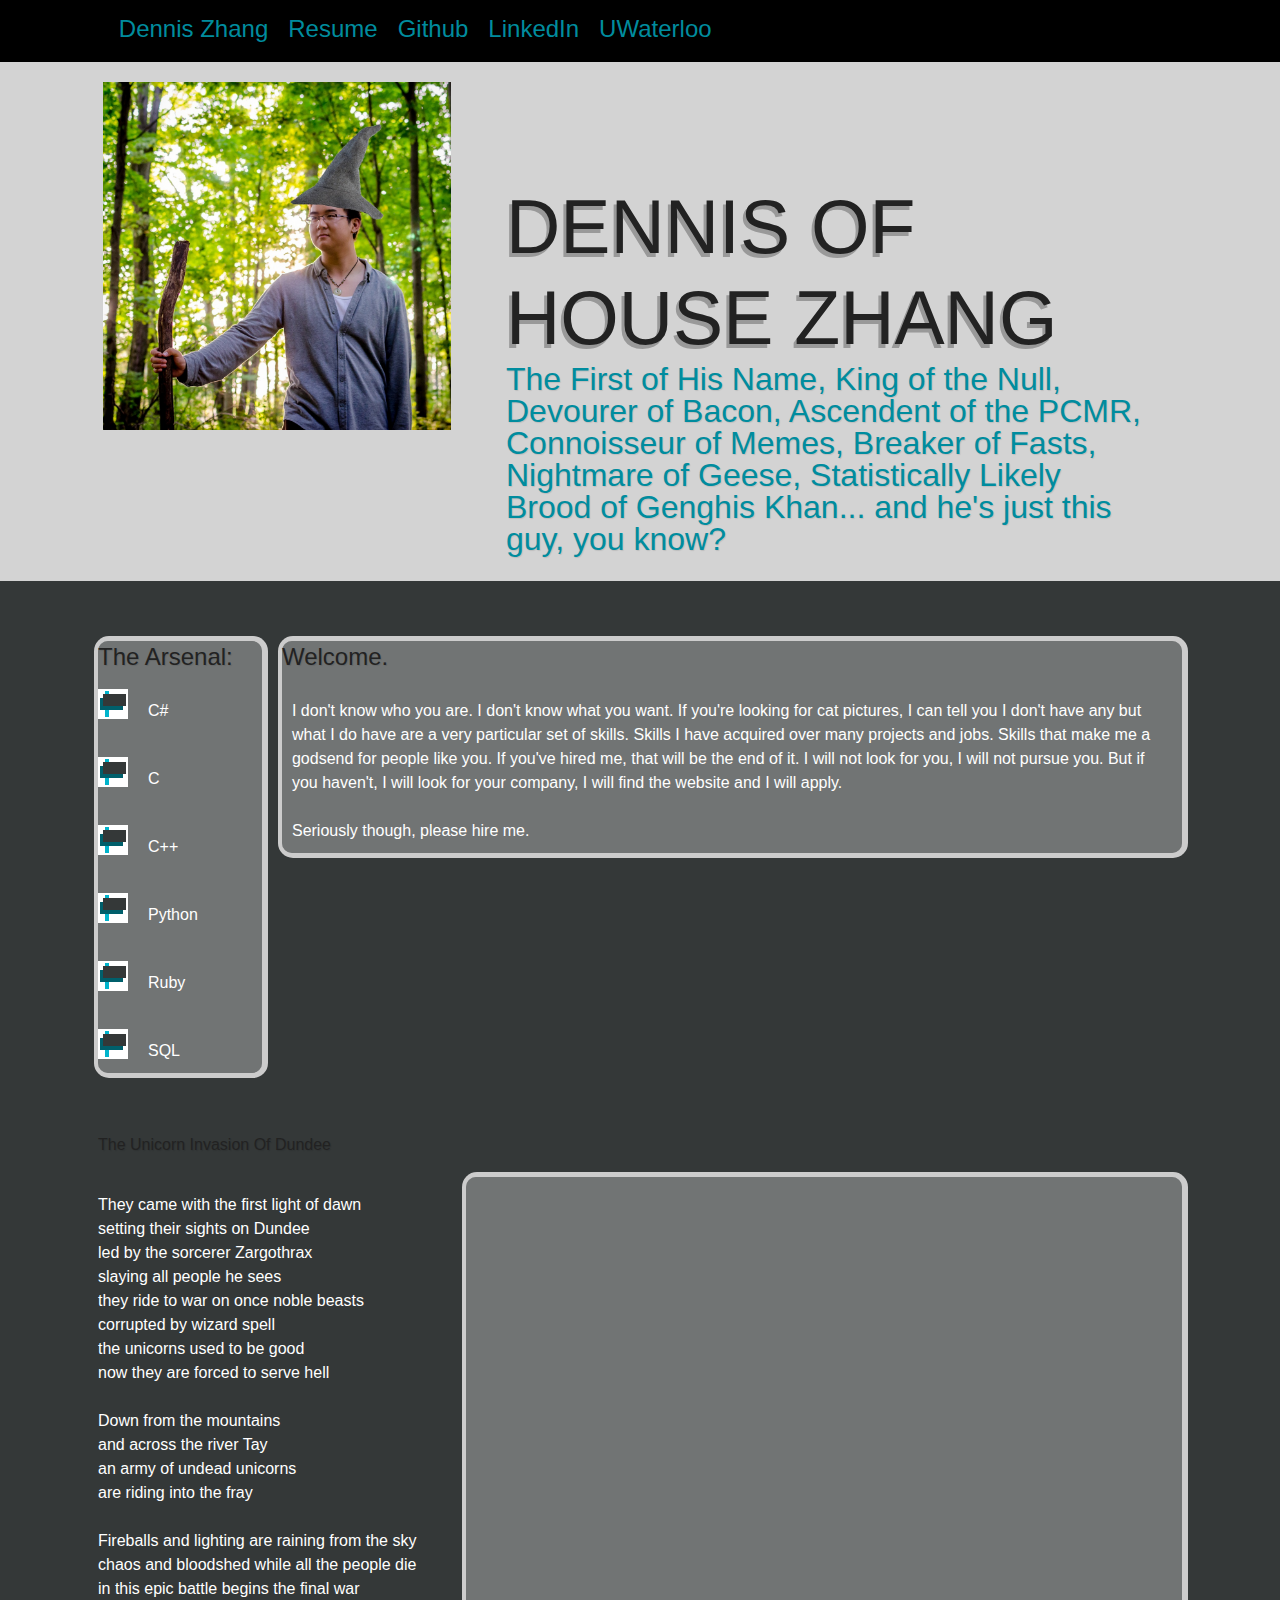
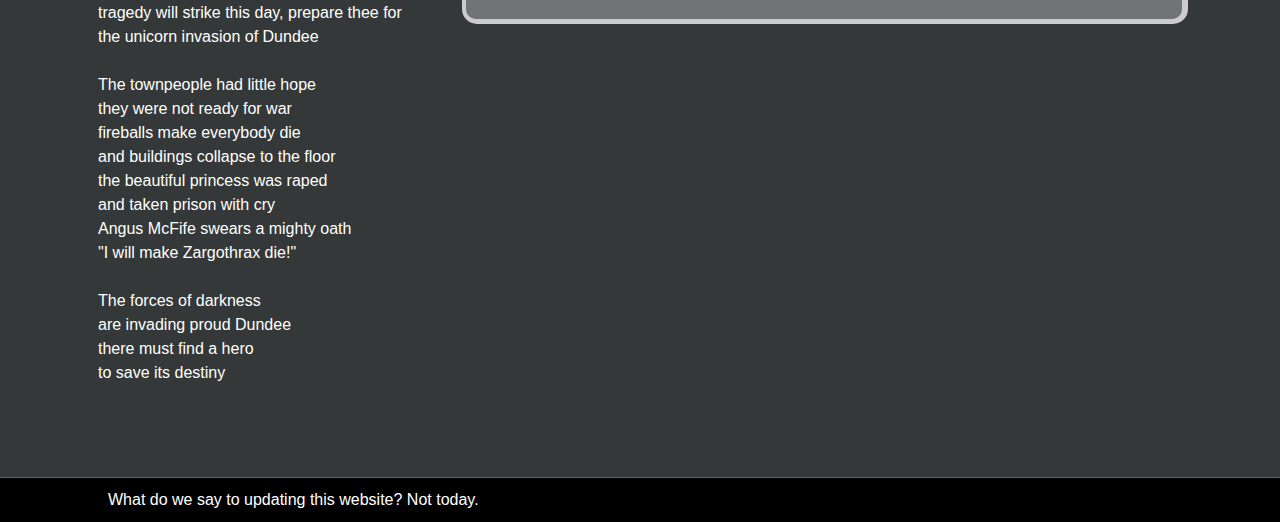
<file: index.html>
<!DOCTYPE html>
<html>
<head>
	<title>Dennis Zhang</title>
	<meta charset="utf-8">
	<meta name="description" content="Dennis Zhang's Website" />
	<meta name="author" content="Website by Dennis Zhang, done using the Responsive Aeon template">
	<meta name="keywords" content="Dennis Zhang computer science waterloo university co-op intership" />
<!-- Optimized mobile viewport -->
	<meta name="viewport" content="width=device-width, initial-scale=1.0">
	<link rel="shortcut icon" href="images/bullet.png">
	<link rel="apple-touch-icon" href="images/apple-touch-icon.png">
	<link rel="apple-touch-icon" sizes="72x72" href="images/apple-touch-icon-72x72.png">
	<link rel="apple-touch-icon" sizes="114x114" href="images/apple-touch-icon-114x114.png">
<!-- CSS -->
	<link rel="stylesheet" type="text/css" media="all" href="css/grid.css" />
	<link rel="stylesheet" type="text/css" media="all" href="css/style.css" />

<!-- HTML5 IE Enabling Script -->
<!--[if lt IE 9]><script src="js/html5.js"></script>
<![endif]-->
</head>

<body>

<header><!--Beginning of content-->
	<div class="container">
	<div class="content">
			<nav>
				<ul id="nav">
					<li><a target="_blank" href="images/Kitty.gif">Dennis Zhang</a></li>
					<li><a target="_blank" href="other/Dennis_Zhang_Resume.pdf">Resume</a></li>
					<li><a target="_blank" href="https://github.com/FlipEnergy">Github</a></li>
					<li><a target="_blank" href="https://ca.linkedin.com/in/denniszhangflipenergy">LinkedIn</a></li>
					<li><a target="_blank" href="https://uwaterloo.ca">UWaterloo</a></li>
				</ul>
			</nav>
	</div><!-- /content -->
</div><!-- /container -->
</header>

<section class="top">
	<div class="container"><!--Beginning of content-->
		<div class="content">
			<div class="col12">
				<div class="col4">
					<div class="photo">
						<img src="images/withhat.jpg" alt="" />
				    </div>
				</div>
				<div class="col8 last">
					<div class="slogan">
						<h1>DENNIS OF HOUSE ZHANG</h1>
						<h2>The First of His Name, King of the Null, Devourer  of Bacon, Ascendent of the PCMR, Connoisseur of Memes, Breaker of Fasts, Nightmare of Geese, Statistically Likely Brood of Genghis Khan... and he's just this guy, you know?</h2>
				    </div>
				</div>
			</div>
		</div><!-- /content -->
</div><!-- /container -->
</section>

<section class="middle">
	<div class="container"><!--Beginning of content-->
		<div class="content">
			<div class="col12">
				<div class="col2">
					<article class="box">
						<h3>The Arsenal:</h3>
						<figure img class="left">
							<img src="images/bullet.png" alt="" />
						</figure>
						<p>C#</p>
						<figure img class="left">
							<img src="images/bullet.png" alt="" />
						</figure>
						<p>C</p>
						<figure img class="left">
							<img src="images/bullet.png" alt="" />
						</figure>
						<p>C++</p>
						<figure img class="left">
							<img src="images/bullet.png" alt="" />
						</figure>
						<p>Python</p>
						<figure img class="left">
							<img src="images/bullet.png" alt="" />
						</figure>
						<p>Ruby</p>
						<figure img class="left">
							<img src="images/bullet.png" alt="" />
						</figure>
						<p>SQL</p>
					</article>
				</div><!-- box left-->

				<div class="col10 last">
					<article class="box">
						<h3>Welcome.</h3>
						<p>
							I don't know who you are. I don't know what you want. If you're looking for cat pictures, I can tell you I don't have any but what I do have are a very particular set of skills. Skills I have acquired over many projects and jobs. Skills that make me a godsend for people like you. If you've hired me, that will be the end of it. I will not look for you, I will not pursue you. But if you haven't, I will look for your company, I will find the website and I will apply.
							<br><br> Seriously though, please hire me.
						</p>
					</article>
				</div> <!-- box right -->
				</div>
		</div><!-- /content -->
	</div><!-- /container -->
</section>

<section class="middle">
	<div class="container"><!--Beginning of content-->
		<div class="content">
			<div class="col12">
				<div class="col4">
					<!--
						<figure class="left">
							<img src="images/Mr_Torgue.jpg" alt="" />
							<figcaption>Mr. Torgue</figcaption>
						</figure>
					-->
					<h4>The Unicorn Invasion Of Dundee</h4><br>
					<p>They came with the first light of dawn<br>
					setting their sights on Dundee<br>
					led by the sorcerer Zargothrax<br>
					slaying all people he sees<br>
					they ride to war on once noble beasts<br>
					corrupted by wizard spell<br>
					the unicorns used to be good<br>
					now they are forced to serve hell<br>
					<br>
					Down from the mountains<br>
					and across the river Tay<br>
					an army of undead unicorns<br>
					are riding into the fray<br>
					<br>
					Fireballs and lighting are raining from the sky<br>
					chaos and bloodshed while all the people die<br>
					in this epic battle begins the final war<br>
					tragedy will strike this day, prepare thee for<br>
					the unicorn invasion of Dundee<br>
					<br>
					The townpeople had little hope<br>
					they were not ready for war<br>
					fireballs make everybody die<br>
					and buildings collapse to the floor<br>
					the beautiful princess was raped<br>
					and taken prison with cry<br>
					Angus McFife swears a mighty oath<br>
					"I will make Zargothrax die!"<br>
					<br>
					The forces of darkness<br>
					are invading proud Dundee<br>
					there must find a hero<br>
					to save its destiny<br>
					</p>
					<br><br>
				</div>
				<div class="col8 last">
					<article class="box">
						<br><br><br>
						<iframe width="560" height="315" src="https://www.youtube.com/embed/g5K0COTiKec" frameborder="0" allowfullscreen></iframe>
						<br><br><br>
					</article>
				</div>
			</div>
			</div>
    </div><!-- /container -->
</section>

<footer>
	<div class="container"><!--Beginning of content-->
		<div class="content">
			<div class="copyrights col6">
				<p>What do we say to updating this website? Not today.</p>
			</div>

		</div><!-- /content -->
    </div><!-- /container -->
</footer>

<!-- JavaScript at the bottom for fast page loading with just one js file 
	<script src="js/head.js"></script>
        <script>
          head.js("js/jquery-1.6.2.min.js", "js/respond.min.js", "js/selectnav.min.js", "js/custom.js" );
        </script>

        <script>
        //IE outdate friendly warning
        	var $buoop = {vs:{i:8,f:3.6,o:10.6,s:3.2,n:9}}
			$buoop.ol = window.onload;
			window.onload=function(){
			 try {if ($buoop.ol) $buoop.ol();}catch (e) {}
			 var e = document.createElement("script");
			 e.setAttribute("type", "text/javascript");
			 e.setAttribute("src", "http://browser-update.org/update.js");
			 document.body.appendChild(e);
			}
        </script>
-->

</body>
</html>
</file>
<file: css/grid.css>
html,body,div,span,applet,object,iframe,h1,h2,h3,h4,h5,h6,p,blockquote,pre,a,abbr,acronym,address,big,cite,code,del,dfn,em,img,ins,kbd,q,s,samp,small,strike,strong,sub,sup,tt,var,b,u,i,center,dl,dt,dd,ol,ul,li,fieldset,form,label,legend,table,caption,tbody,tfoot,thead,tr,th,td,article,aside,canvas,details,embed,figure,figcaption,footer,header,hgroup,menu,nav,output,ruby,section,summary,time,mark,audio,video{margin:0;padding:0;border:0;font-size:100%;font:inherit;vertical-align:baseline}article,aside,details,figcaption,figure,footer,header,hgroup,menu,nav,section{display:block}body{line-height:1}ol,ul{list-style:none}blockquote,q{quotes:none}blockquote:before,blockquote:after,q:before,q:after{content:'';content:none}table{border-collapse:collapse;border-spacing:0}body,button,input,select,textarea{font:100%/1.5 Georgia,Palatino,"Palatino Linotype",Times,"Times New Roman",sans-serif;*font-size:1em;color:#333}p,blockquote,q,pre,address,hr,code,samp,dl,ol,ul,form,table,fieldset,menu,img{margin:0 0 1.5em;padding:0}h1,h2,h3,h4,h5,h6{font-family:Impact,Futura,"Century Gothic",AppleGothic,sans-serif;color:#222;text-shadow:1px 1px 1px rgba(0,0,0,.10)}span.ampersand{font-family:Adobe Caslon Pro,Baskerville,"Goudy Old Style","Palatino","Palatino Linotype","Book Antiqua",Georgia,"Times New Roman",Times,serif;font-style:italic;font-size:110%;line-height:0;position:relative;vertical-align:baseline}.container{max-width:1104px;margin:0 auto;width:100%}.content{max-width:1084px;padding:0 10px}.full{width:100%;margin-right:0;overflow:hidden;display:block;clear:both}.col1,.col2,.col3,.col4,.col5,.col6,.col7,.col8,.col9,.col10,.col11,.col12{float:left;margin-right:1.845%}.col1{width:6.642%}.col2{width:15.129%}.col3{width:23.616%}.col4{width:32.103%}.col5{width:40.590%}.col6{width:49.077%}.col7{width:57.546%}.col8{width:66.051%}.col9{width:74.538%}.col10{width:83.025%}.col11{width:91.512%}.col12{width:100%;margin-right:0}.first{margin-left:0}.last{margin-right:0}img,object,embed{max-width:100%}img{height:auto}.selectnav{display:none;width:100%}@media screen and (max-width:600px){.js #nav{display:none}.js .selectnav{display:block}}@media handheld,only screen and (max-width:767px){body{font-size:1.0em;-webkit-text-size-adjust:none}.content,body,.container{width:100%;min-width:0;margin-left:0;margin-right:0;padding-left:0;padding-right:0}.col1,.col2,.col3,.col4,.col5,.col6,.col7,.col8,.col9,.col10,.col11,.col12{width:auto;float:none;margin-left:10px;margin-right:10px;padding-left:10px;padding-right:10px}}
</file>
<file: css/style.css>
/*
	Responsive Aeon Grid v2.0
	Designed & Built by Fernando Monteiro, http://www.newaeonweb.com.br
	Licensed under Unlicense, http://unlicense.org/

	Base stylesheet with CSS Body, quotes, typography, lists, Hyperlinks, tables, forms, media, clearfix and lights
*/

/* BODY Optmized */
body {margin: 0; min-height: 100%; -webkit-font-smoothing:antialiased; font-smoothing:antialiased; text-rendering:optimizeLegibility;}
/* QUOTES */
blockquote, q {quotes: none}
blockquote:before, blockquote:after, q:before, q:after {content: ''; content: none}
blockquote, q, cite {font-style: italic}
blockquote {padding-left: 1.5em; border-left: 3px solid #ccc}
blockquote > p {padding: 0}

h1 {margin: 0; font-size: 2.5em; line-height: 1.2em; margin-bottom: 0.4em} /* 60px / 72px */
h2 {margin: 0; font-size: 2em; line-height: 1em; margin-bottom: 0.5em} /* 48px / 48px */
h3 {margin: 0; font-size: 1.5em; line-height: 1.3333333333333333333333333333333em; margin-bottom: 0.6667em} /* 36px / 48px */
h4 {margin: 0; font-size: 1.0em; line-height: 1em; margin-bottom: 1em} /* 24px / 24px */
h5 {margin: 0; font-size: 0.835em; line-height: 1.1428571428571428571428571428571em; margin-bottom: 1.1428571428571428571428571428571em} /* 21px / 24px */
h6 {margin: 0; font-size: 0.80em; line-height: 1.3333333333333333333333333333333em; margin-bottom: 1.3333333333333333333333333333333em} /* 18px / 24px */
p, ul, blockquote, pre, td, th, label {margin: 0; font-size: 1em; line-height: 1.5em; margin-bottom: 1.5em} /* 16px / 24px */
small, p.small {margin: 0; font-size: 0.875em; line-height: 1.7142857142857142857142857142857em; margin-bottom: 1.7142857142857142857142857142857em} /* 14px / 24px */

/*	LISTS  */
ul, ol { margin-bottom: 18px; padding-left: 10px;}
ul { list-style: none outside; }
ol { list-style: decimal; }
ol, ul.square, ul.circle, ul.disc { margin-left: 30px; }
ul.square { list-style: square outside; }
ul.circle { list-style: circle outside; }
ul.disc { list-style: disc outside; }
li { margin-bottom: 0px; }
ul.large li { line-height: 21px; }

/*NAVIGATION*/
nav {
	width: 98%;
	float: left;
	margin: 0 0 0.2em 0;
	padding: 0;
	list-style: none; }
nav li {
	float: left;
	margin-right:20px; }

/* HYPERLINKS */
a {text-decoration: none; color:#ff7c00}
a:hover {text-decoration: none}
a:focus {outline: thin dotted}
a:hover, a:active {outline: none;} /* Better CSS Outline Suppression */

/* TABLES */
table {border-collapse: collapse; border-spacing: 0; margin-bottom: 1.5em}
th {text-align: left}
tr, th, td {padding-right: 1.5em; border-bottom: 0 solid #333}

/* FORMS */
form {margin: 0}
fieldset {border: 0;padding: 0}
textarea {overflow: auto; vertical-align: top}
legend {*margin-left: -.75em}
button, input, select, textarea {vertical-align: baseline; *vertical-align: middle} /* IE7 and older */
button, input {line-height: normal; *overflow: visible}
button, input[type="button"], input[type="reset"], input[type="submit"] {cursor: pointer;-webkit-appearance: button}
input[type="checkbox"], input[type="radio"] {box-sizing: border-box;}
input[type="search"] {-webkit-appearance: textfield; -moz-box-sizing: content-box; -webkit-box-sizing: content-box;	box-sizing: content-box}
input[type="search"]::-webkit-search-decoration {-webkit-appearance: none}
button::-moz-focus-inner, input::-moz-focus-inner {border: 0; padding: 0}

/* MEDIA */
figure {margin: 0}
img, object, embed, video {max-width: 100%;	_width: 100%} /* Fluid images */
img {border: 0;	-ms-interpolation-mode: bicubic} /* Improve IE's resizing of images */
svg:not(:root) {overflow: hidden} /* Correct IE9 overflow */

/* CLEARFIX */
.clear:before, .clear:after {content:"";display:table} /* For modern browsers */
.clear:after {clear:both}
.clear {zoom:1} /* For IE 6/7 (trigger hasLayout) */

/* LIGHT TEXT */
.light {color:#ff7c00;}
.lightgreen {color:#73880A;}
.highlight { background-color: #ff0; }

/* FLOATS AND HIDE*/
.left        { float: left; }
.right       { float: right; }
.hide        { display: none; }

/*======================================================Clean the code Below======================================================*/
body {
	background-color:#d3d3d3;
}

p {
	font-family: 'Trebuchet MS', Helvetica, sans-serif;
	font-size:1em;
	color:#fff;
}


header {
	background-color: #000;
	float: left;
	width:100%;
}

nav {
	font-family:"Century Gothic", AppleGothic, sans-serif;
	font-size: 1.5em;
	padding: 1% 1%;
}
nav ul li {display: inline; margin-right: 20px;}
nav a {color:#008C9E;}
nav a:hover {color:#00DFFC;
}

.photo img {margin: 20px 5px;}
.slogan {padding: 120px 40px 10px;}
.slogan h1 {font-size:4.7em;
	margin-bottom: 0px;
	text-transform: uppercase;
	-webkit-text-shadow: -3px 4px 0px #999999;
	text-shadow:-3px 4px 0px #999999;
}

.slogan h2 {color:#008C9E;}

section.middle {
	background-color:#343838;
	float:left;
	width:100%;
	padding: 20px 0px;
}

article.box {
	margin-top: 40px;
	-webkit-border-radius: 10px;
	border-radius:10px;
	behavior: url(js/pie.htc);
	background-color: rgb(255,255,255);
	background-color: rgba(255,255,255, 0.3);
	-webkit-box-shadow: 0 0 0 5px #ccc;
	box-shadow:1px 0 0 5px #ccc;
	min-height: 140px;
}
article.box p {padding: 10px; color:#fff;}

figure {margin-right: 20px; margin-bottom: 20px;}
figure img {margin:0;}
figcaption {background-color:#d3d3d3; padding: 5px; text-align:center;}
.feature {text-align:justify; font-size:0.935em; font-family: helvetica, arial, sans-serif; margin-top: 20px;}

footer{border-top:thin solid #666;background-color:#000; width:100%; float: left;}
.copyrights p {padding: 10px 10px; color:#fff; margin: 0px; }


/*======================================================Clean the code Above======================================================*/

@media screen and (max-width: 1024px) {
 /* Add your styles for devices with a maximum width of 1024 */
  .photo img {padding-left:0%;}
  .slogan {
    padding: 20px 0px 10px;
}
}
</file>
